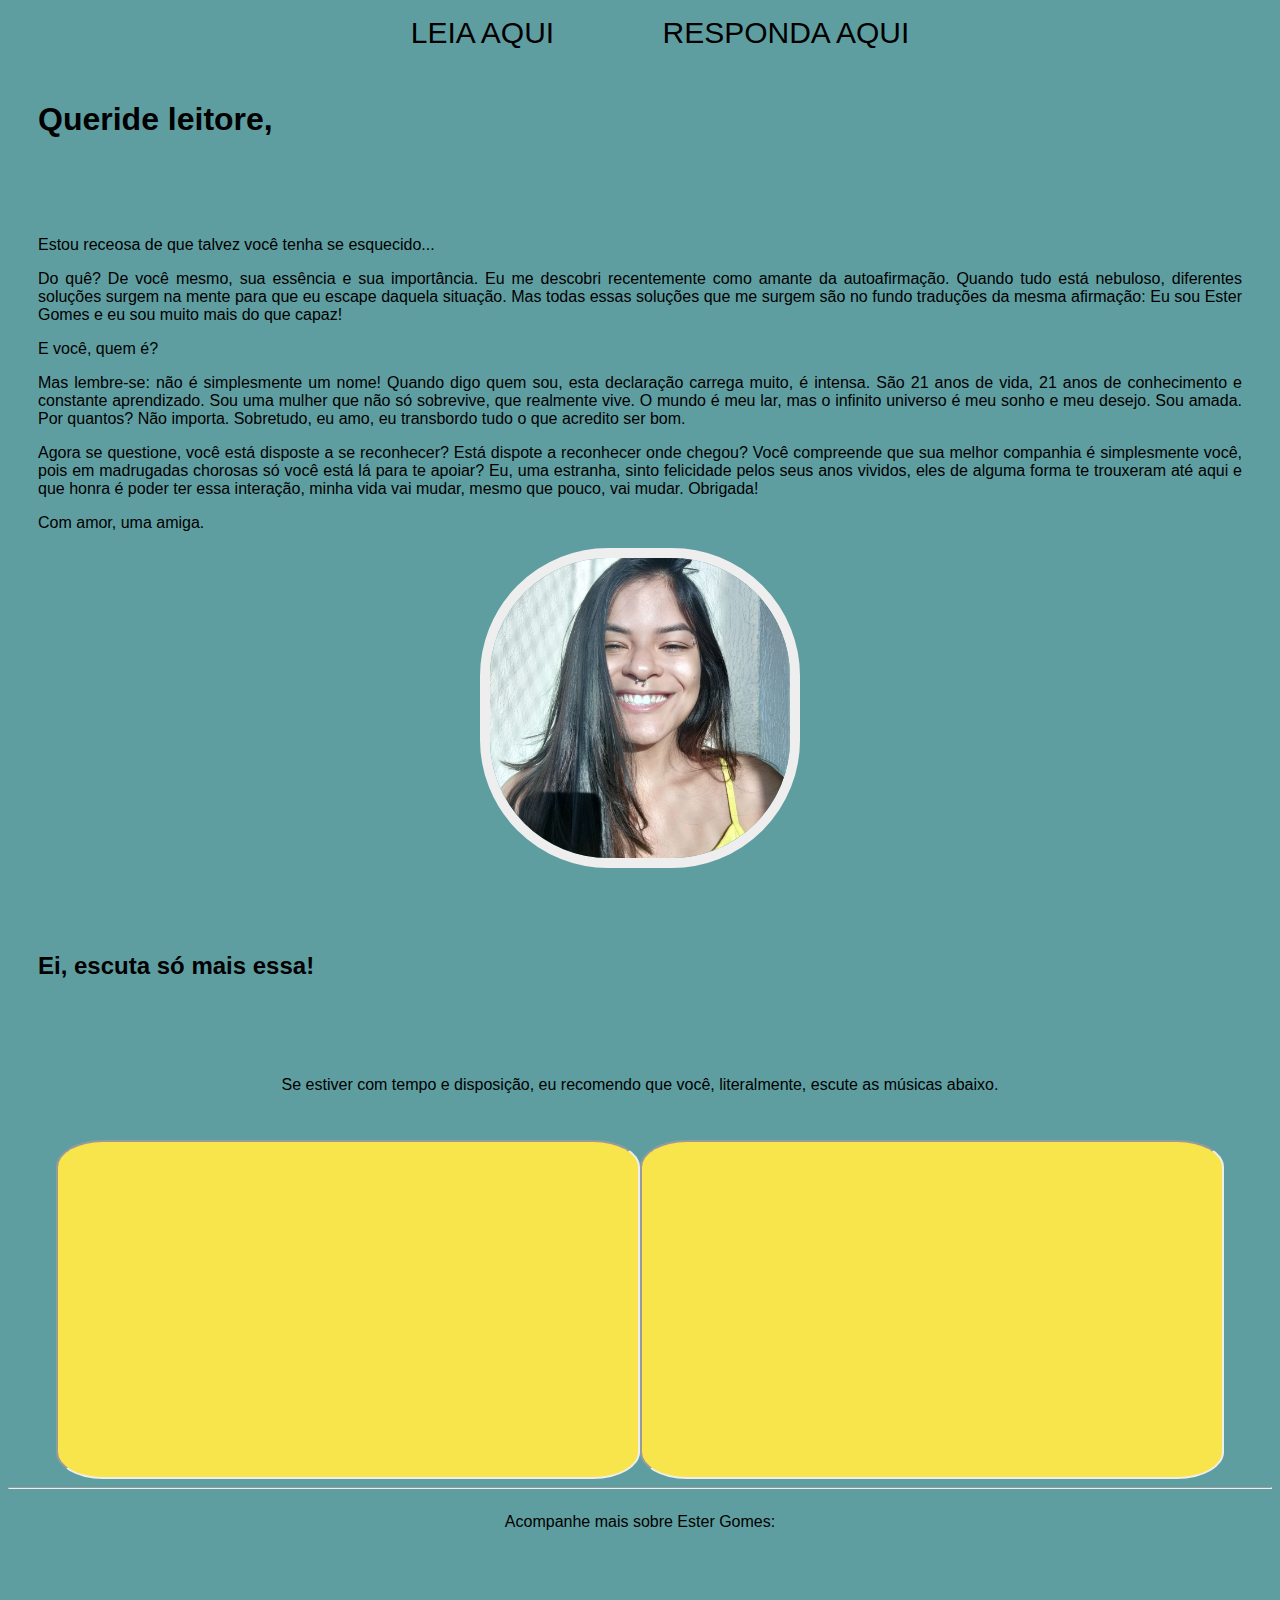
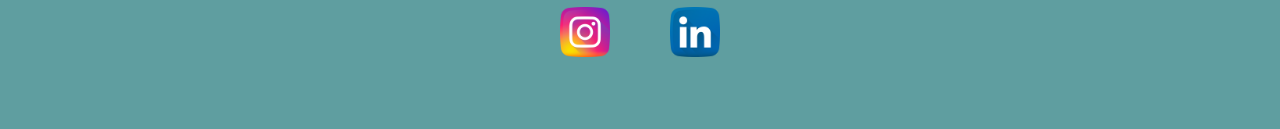
<file: index.html>
<!DOCTYPE html>
<html lang="pt-br">
<head>
    <meta charset="UTF-8">
    <meta http-equiv="X-UA-Compatible" content="IE=edge">
    <meta name="viewport" content="width=device-width, initial-scale=1.0">
    <title>CARTA VIRTUAL</title>
    <link rel="stylesheet" href="assets/css/style.css">
</head>
<body class="fundo">
    <ul id="menu" class="center fonte-1">
        <li>
            <a href="index.html">LEIA AQUI </a>
        </li>
        <li>
            <a href="contato.html">RESPONDA AQUI </a>
        </li>
    </ul>

    <h1 class="justify p-text fonte-1">Queride leitore, </h1>

    <div class="container p-text">
        <div class="justify fonte-1">
            <p>
                Estou receosa de que talvez você tenha se esquecido...
            </p>
            <p>
                Do quê? De você mesmo, sua essência e sua importância. Eu me descobri recentemente como amante da autoafirmação. 
                Quando tudo está nebuloso, diferentes soluções surgem na mente para que eu escape daquela situação. Mas todas essas 
                soluções que me surgem são no fundo traduções da mesma afirmação: Eu sou Ester Gomes e eu sou muito mais do que capaz!
            </p>
            <p>
                E você, quem é?
            </p>
            <p>
                Mas lembre-se: não é simplesmente um nome! Quando digo quem sou, esta declaração carrega muito, é intensa. São 21 anos de vida, 
                21 anos de conhecimento e constante aprendizado. Sou uma mulher que não só sobrevive, que realmente vive. O mundo é meu lar, 
                mas o infinito universo é meu sonho e meu desejo. Sou amada. Por quantos? Não importa. Sobretudo, eu amo, eu transbordo tudo o que 
                acredito ser bom.
            </p>
            <p>
                Agora se questione, você está disposte a se reconhecer? Está dispote a reconhecer onde chegou? Você compreende que sua melhor 
                companhia é simplesmente você, pois em madrugadas chorosas só você está lá para te apoiar? Eu, uma estranha, sinto felicidade 
                pelos seus anos vividos, eles de alguma forma te trouxeram até aqui e que honra é poder ter essa interação, minha vida vai mudar, 
                mesmo que pouco, vai mudar. Obrigada!
            </p>
            <p>
                Com amor, uma amiga.
            </p>
        </div>

        <div>
            <img class="br-50 efeito-2"
            src="assets/img/Ester Gomes.jpg" 
            height="300" 
            width="300" 
            alt="Foto da autora. Sorriso largo. Cabelo preto, liso e comprimido. Sol no rosto de pele morena.">
        </div>
    </div>

    <h2 class="p-text fonte-1">Ei, escuta só mais essa! </h2>

    <div class="container p-text fonte-1">
        <p>
            Se estiver com tempo e disposição, eu recomendo que você, literalmente, escute as músicas abaixo.
        </p>
    </div>
            
    <div class="container-lado-a-lado">
        <iframe width="560" 
        height="315" 
        src="https://www.youtube.com/embed/SK3LlcY3p14" 
        title="YouTube video player" 
        frameborder="4" 
        allow="accelerometer; autoplay; clipboard-write; encrypted-media; gyroscope; picture-in-picture" 
        allowfullscreen
        class="br-video efeito-3"
        ></iframe>

        <iframe width="560" 
        height="315" 
        src="https://www.youtube.com/embed/dn-Ewg4PjSo" 
        title="YouTube video player" 
        frameborder="4" 
        allow="accelerometer; autoplay; clipboard-write; encrypted-media; gyroscope; picture-in-picture" 
        allowfullscreen
        class="br-video efeito-3"
        ></iframe>
    </div>

    <hr>

    <footer>
        <div class="container">
            <p class="justify fonte-1">
                Acompanhe mais sobre Ester Gomes:
            </p>
        </div>
        <div class="container-lado-a-lado p-text">
            <a href="https://www.instagram.com/gomes_ester/" target="_blank">
                <img class="tm-social p-text efeito-1" src="assets/img/instagram.png" alt="Logo do instagram.">
            </a>

            <a href="https://www.linkedin.com/in/ester-gomes-neves-nascimento/" target="_blank">
                <img class="tm-social p-text efeito-1" src="assets/img/linkedin.png" alt="Logo do linkedin.">
            </a>
        </div>
    </footer>


</body>
</html>
</file>
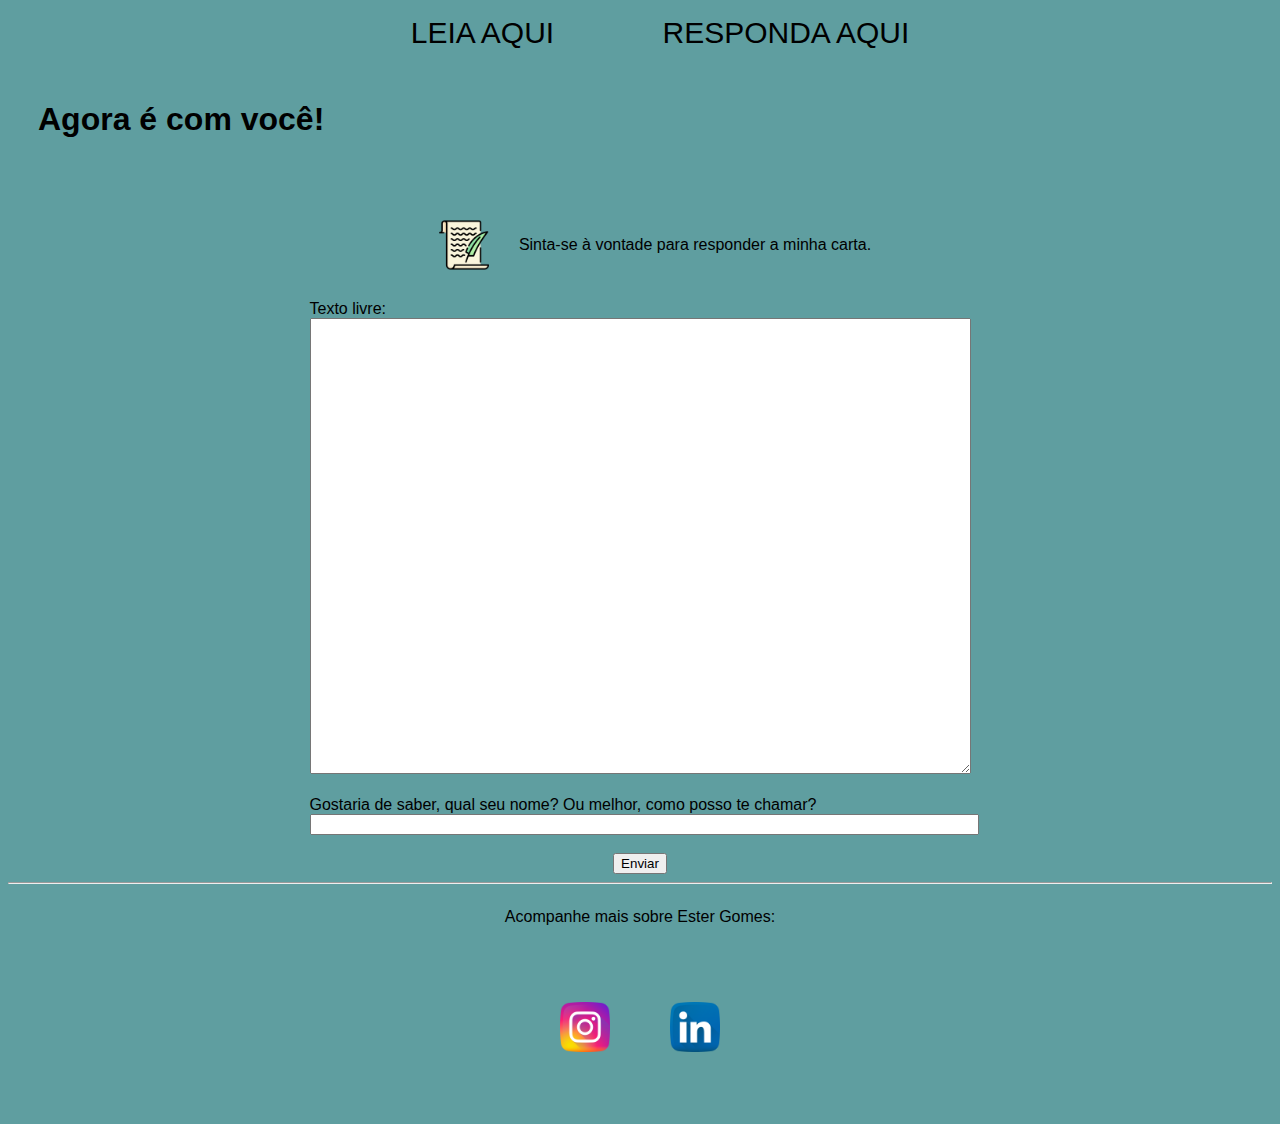
<file: contato.html>
<!DOCTYPE html>
<html lang="pt-br">
<head>
    <meta charset="UTF-8">
    <meta http-equiv="X-UA-Compatible" content="IE=edge">
    <meta name="viewport" content="width=device-width, initial-scale=1.0">
    <title>RESPOSTA</title>
    <link rel="stylesheet" href="assets/css/style.css">
</head>
<body class="fundo">
    <ul id="menu" class="center fonte-1">
        <li>
            <a href="index.html">LEIA AQUI </a>
        </li>
        <li>
            <a href="contato.html">RESPONDA AQUI </a>
        </li>
    </ul>

    <h1 class="justify p-text fonte-1">Agora é com você!</h1>
    <div class="container-lado-a-lado fonte-1">
        <img class="efeito-4 tm-social p-text" src="assets/img/letter.png" alt="Figura animada de uma carta sendo escrita com uma pena.">
        <p>
            Sinta-se à vontade para responder a minha carta.
        </p>
    </div>
    
    <div class="container fonte-1">
        <form>
            <label for="resposta">Texto livre: </label><br>
            <textarea name="resposta" id="resposta" cols="80" rows="30" onkeyup='validaResposta()'></textarea>
            <div id="txtResposta"></div>
            <br>
            <label for="nome">Gostaria de saber, qual seu nome? Ou melhor, como posso te chamar?</label> 
            <br>
            <input type="text" id="nome" onkeyup='validaNome()'>
            <div id="txtNome"></div>
            <br>
        </form>
        <button onclick='enviar()'>Enviar</button>
    </div>

    <hr>

    <footer>
        <div class="container">
            <p class="justify fonte-1">
                Acompanhe mais sobre Ester Gomes:
            </p>
        </div>
        <div class="container-lado-a-lado p-text">
            <a href="https://www.instagram.com/gomes_ester/" target="_blank">
                <img class="tm-social p-text efeito-1" src="assets/img/instagram.png" alt="Logo do instagram.">
            </a>

            <a href="https://www.linkedin.com/in/ester-gomes-neves-nascimento/" target="_blank">
                <img class="tm-social p-text efeito-1" src="assets/img/linkedin.png" alt="Logo do linkedin.">
            </a>
        </div>
    </footer>
    
    <script src="assets/js/script.js"></script>

</body>
</html>
</file>
<file: assets/css/style.css>
/* Estilos da página index */
.center{
    text-align: center;
}

.justify{
    text-align: justify;
}

.fonte-1{
    font-family: 'Lucida Sans', 'Lucida Sans Regular', 'Lucida Grande', 'Lucida Sans Unicode', Geneva, Verdana, sans-serif ;
}

.container{
    display: flex;
    flex-flow: column wrap;
    justify-content: center;
    align-items: center;
}

.container-lado-a-lado{
    display: flex;
    flex-flow: row;
    justify-content: center;
    align-items: center;
}

#menu li{
    display: inline;
    padding: 50px;
}

#menu li a{
    text-decoration: none;
    color: black;
    font-size: 30px;
}

#menu li a:hover{
    color: #f7e54b;
}

.p-text{
    padding: 30px;
}

.br-50{
    border-radius: 40%;
}

.br-video{
    padding: 10px;
    background-color:#f7e54b;
    border-radius: 8%
}

.tm-social{
    width: 50px;
    height: 50px;
}

.efeito-1{
    transition: all 0.5s;
    cursor: pointer;
}

.efeito-1:hover{
    -webkit-transform: scale(1.5);
    transform: scale(1.5);
}

.efeito-2{
    transition: all .5s;
    border: 10px solid #eeeeee;
}
.efeito-2:hover{
    border: 10px solid #f7e54b;
    border-radius: 50%;
    -webkit-filter: drop-shadow(15px 7px 1px rgba(0,0,0,.5));
    filter: drop-shadow(15px 7px 1px rgba(0,0,0,.5));
    -webkit-transform: rotateZ(-360deg) scale(1.5);
    transform: rotateZ(-360deg) scale(1.5);
}

.efeito-3{
    transition: all 0.5s;
    cursor: pointer;
}

.efeito-3:hover{
    -webkit-transform: scale(1.1);
    transform: scale(1.1);
}

.efeito-4{
    transition: all 0.5s;
    cursor: pointer;
}

.efeito-4:hover{
    -webkit-filter: drop-shadow(15px 10px 5px rgba(0,0,0,.5));
    filter: drop-shadow(15px 10px 5px rgba(0,0,0,.5));
}

.fundo{
    background-color: cadetblue;
}

/* Estilos da página contato */
</file>
